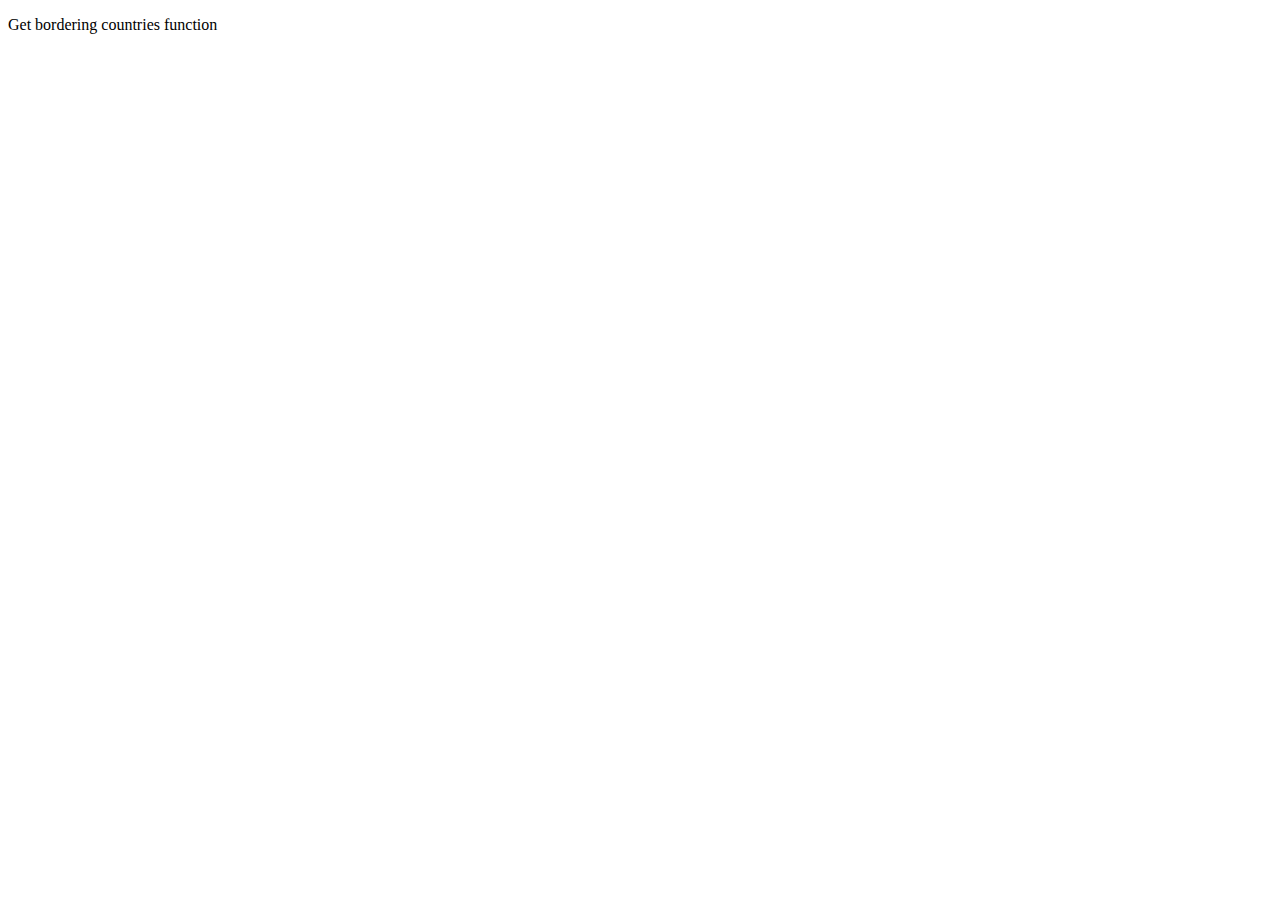
<file: homework#5/index.html>
<!DOCTYPE html>
<html lang="en">
<head>
    <meta charset="UTF-8">
    <meta http-equiv="X-UA-Compatible" content="IE=edge">
    <meta name="viewport" content="width=device-width, initial-scale=1.0">
    <title>Document</title>
</head>
<body>
    <p>Get bordering countries function</p>
    <script src="index.js"></script>
</body>
</html>
</file>
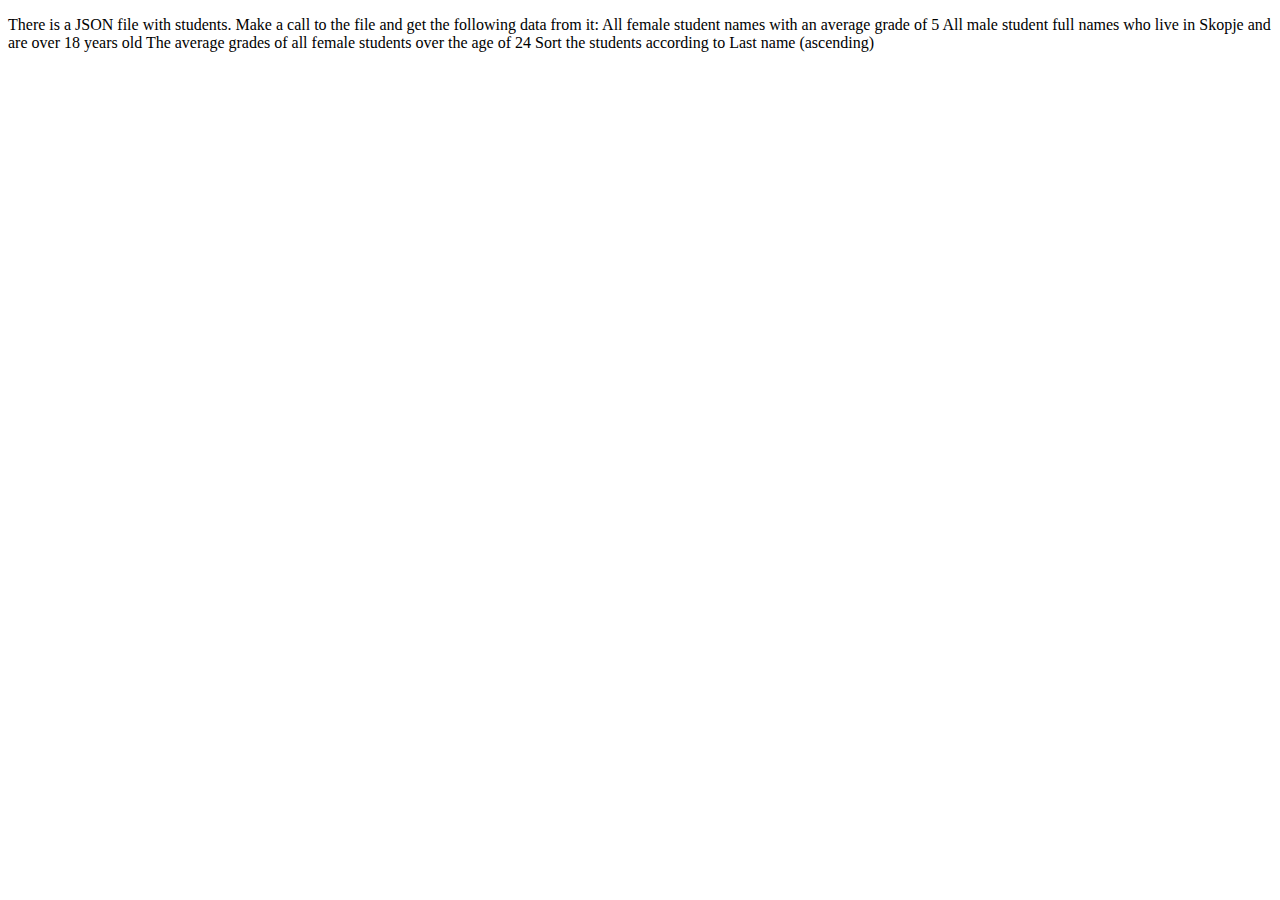
<file: homework #4/homework.html>
<!DOCTYPE html>
<html lang="en">
<head>
    <meta charset="UTF-8">
    <meta http-equiv="X-UA-Compatible" content="IE=edge">
    <meta name="viewport" content="width=device-width, initial-scale=1.0">
    <title>Document</title>
</head>
<body>
    <p>There is a JSON file with students. Make a call to the file and get the following data from it:

        All female student names with an average grade of 5
        All male student full names who live in Skopje and are over 18 years old
        The average grades of all female students over the age of 24
        Sort the students according to Last name (ascending)</p>
    
    <script src="homework.js"></script>
</body>
</html>
</file>
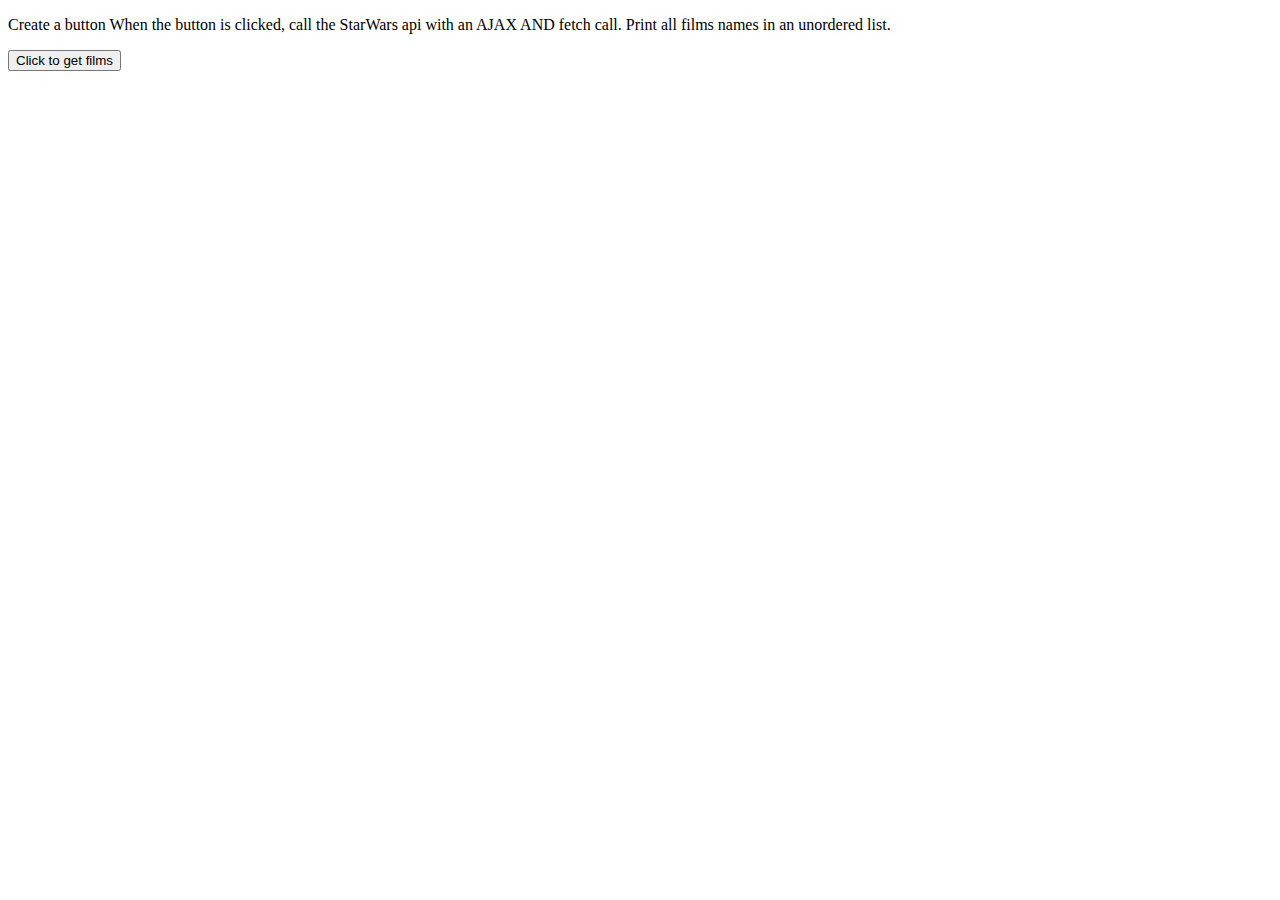
<file: homework #02/task01/task01.html>
<!DOCTYPE html>
<html lang="en">
<head>
    <meta charset="UTF-8">
    <meta http-equiv="X-UA-Compatible" content="IE=edge">
    <meta name="viewport" content="width=device-width, initial-scale=1.0">
    <title>Document</title>
</head>
<body>
    <p>Create a button When the button is clicked, call the StarWars api with an AJAX AND fetch call.
        Print all films names in an unordered list.</p>
    <button id="submit">Click to get films</button>
    <ul id="list"></ul>

    <script src="./jquery-3.6.3.js"></script>
    <script src="./task01.js"></script>
    
</body>
</html>
</file>
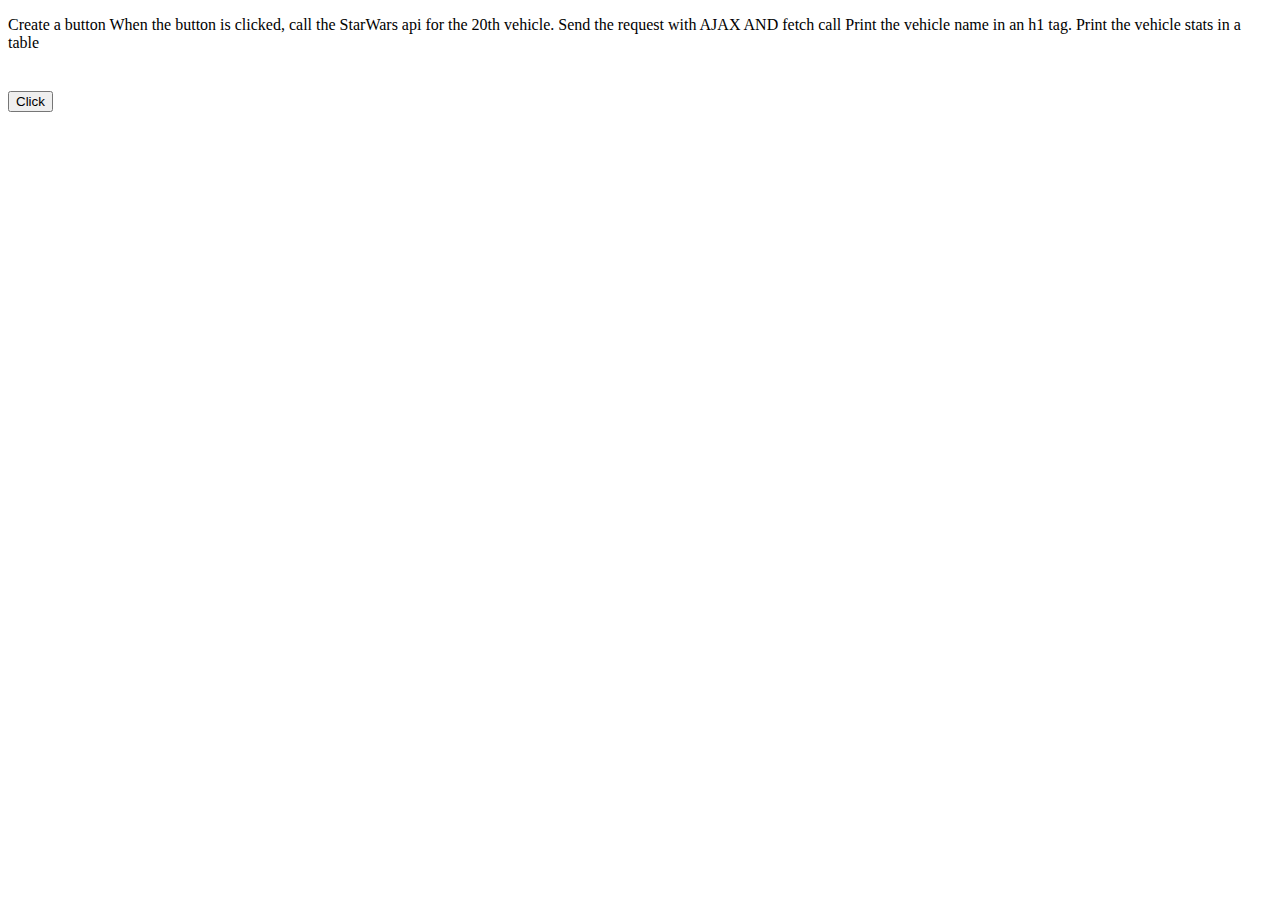
<file: homework #02/task02/task02.html>
<!DOCTYPE html>
<html lang="en">
<head>
    <meta charset="UTF-8">
    <meta http-equiv="X-UA-Compatible" content="IE=edge">
    <meta name="viewport" content="width=device-width, initial-scale=1.0">
    <title>Document</title>
</head>
<body>
    <p>Create a button When the button is clicked, call the StarWars api for the 20th vehicle. Send the request with AJAX AND fetch call
        Print the vehicle name in an h1 tag.
        Print the vehicle stats in a table</p>
    
    <h1 id="vehicleNameHeader"></h1>
    <br>
    <button id="submit">Click</button>
    <br>
    <table id="statsTable">
        <tbody>

        </tbody>
    </table>
    
    
    <script src="./jquery-3.6.3.js"></script>
    <script src="./task02.js"></script>
</body>
</html>
</file>
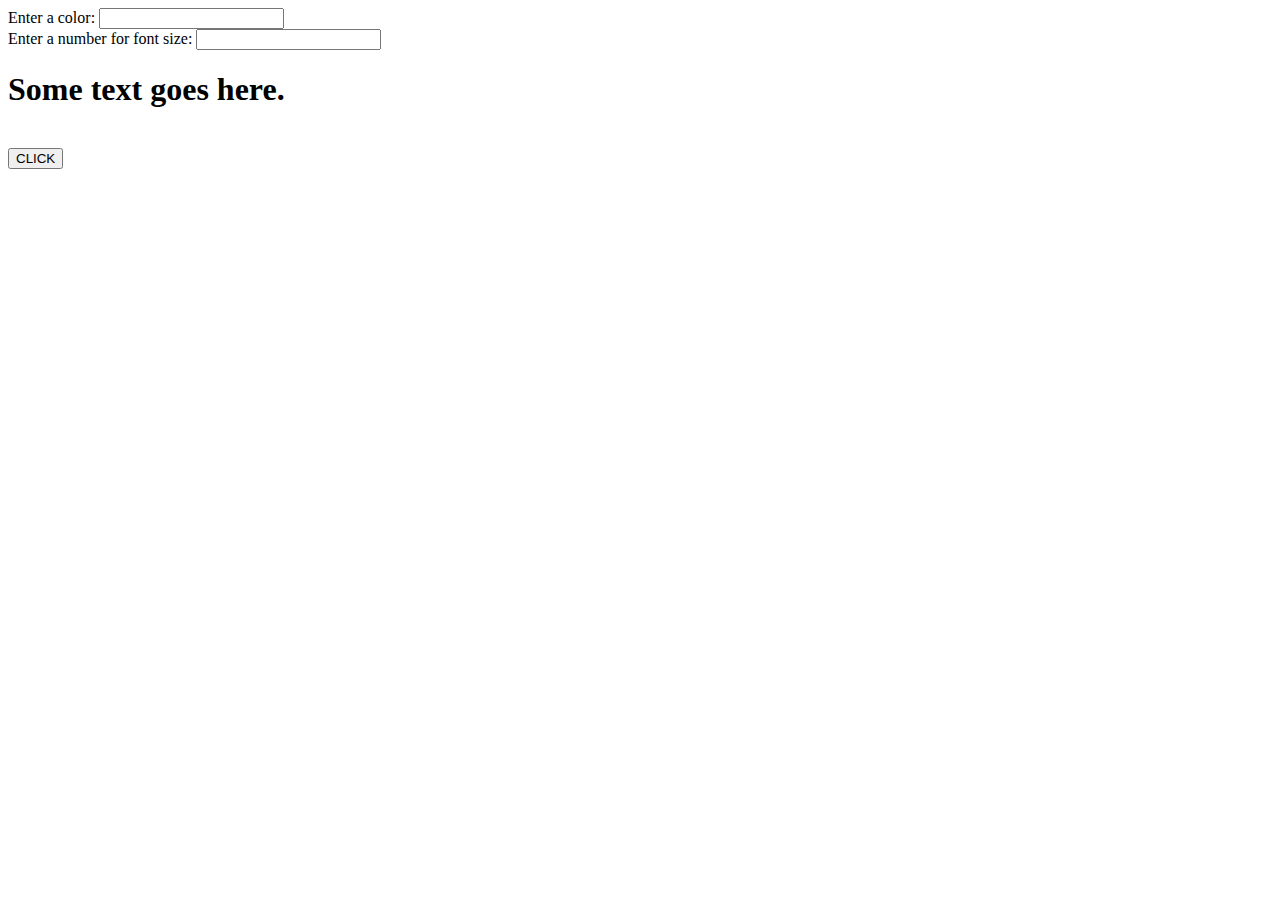
<file: homework #03/task01/task01.html>
<!DOCTYPE html>
<html lang="en">
<head>
    <meta charset="UTF-8">
    <meta http-equiv="X-UA-Compatible" content="IE=edge">
    <meta name="viewport" content="width=device-width, initial-scale=1.0">
    <title>Document</title>
</head>
<body>
    <label for="colorInput">Enter a color:</label>
    <input type="text" id="colorInput">
    <br>
    <label for="fontSizeInput">Enter a number for font size:</label>
    <input type="number" id="fontSizeInput">
    <br>
    <h1 id="resultHeader">Some text goes here.</h1>
    <br>
    <button id="submitBtn">CLICK</button>

    <script src="./task01.js"></script>
</body>
</html>
</file>
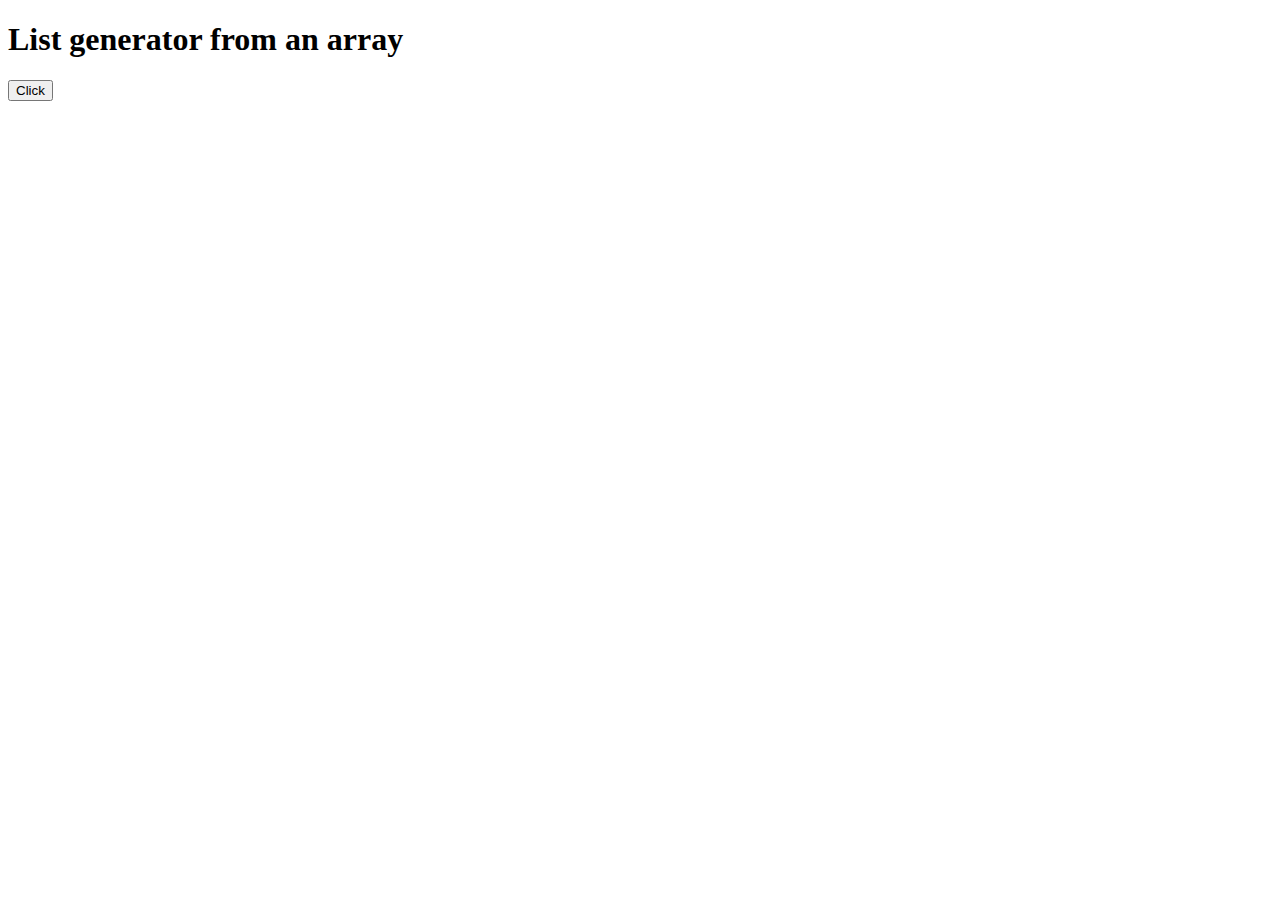
<file: JS advance homework/Homework #01/task02/task02.html>
<!DOCTYPE html>
<html lang="en">
<head>
    <meta charset="UTF-8">
    <meta http-equiv="X-UA-Compatible" content="IE=edge">
    <meta name="viewport" content="width=device-width, initial-scale=1.0">
    <title>Document</title>
</head>
<body>
    <h1>List generator from an array</h1>
    <ul id="emptyList"></ul>
    <button id="btn">Click</button>

    <script src="./task02.js"></script>
</body>
</html>
</file>
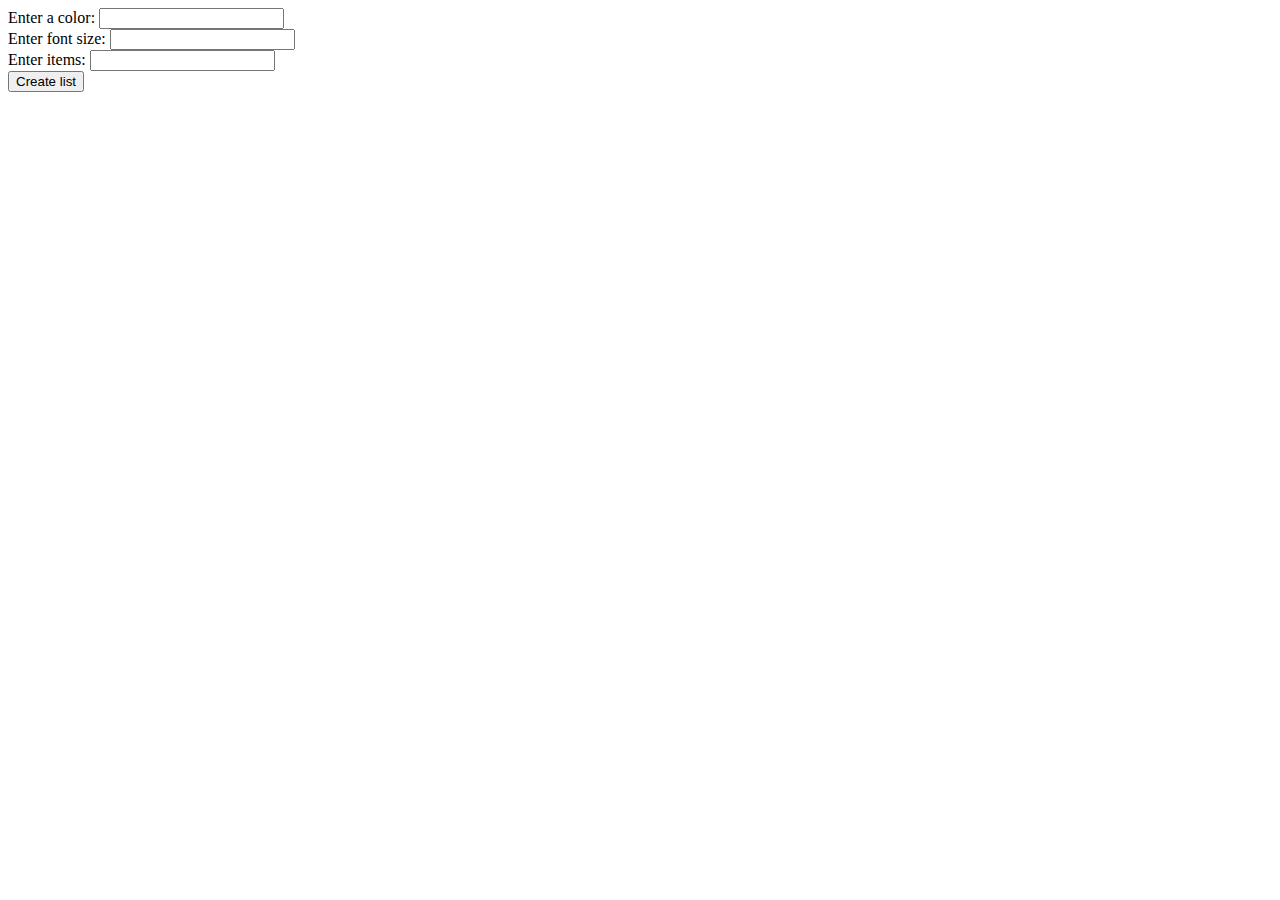
<file: JS advance homework/Homework #01/task03/task03.html>
<!DOCTYPE html>
<html lang="en">
<head>
    <meta charset="UTF-8">
    <meta http-equiv="X-UA-Compatible" content="IE=edge">
    <meta name="viewport" content="width=device-width, initial-scale=1.0">
    <title>List Generator dynamically from inputs</title>
    
</head>
<body>
    <label for="colorInput">Enter a color:</label>
    <input type="text" id="colorInput">
    <br>
    <label for="fontSizeInput">Enter font size:</label>
    <input type="number" id="fontSizeInput">
    <br>
    <label for="itemsInput">Enter items:</label>
    <input type="text" id="itemsInput">
    <br>
    <button id="btn">Create list</button>
    <div id="resultDiv"></div>
    
    
    <script src="./task03.js"></script>
</body>
</html>
</file>
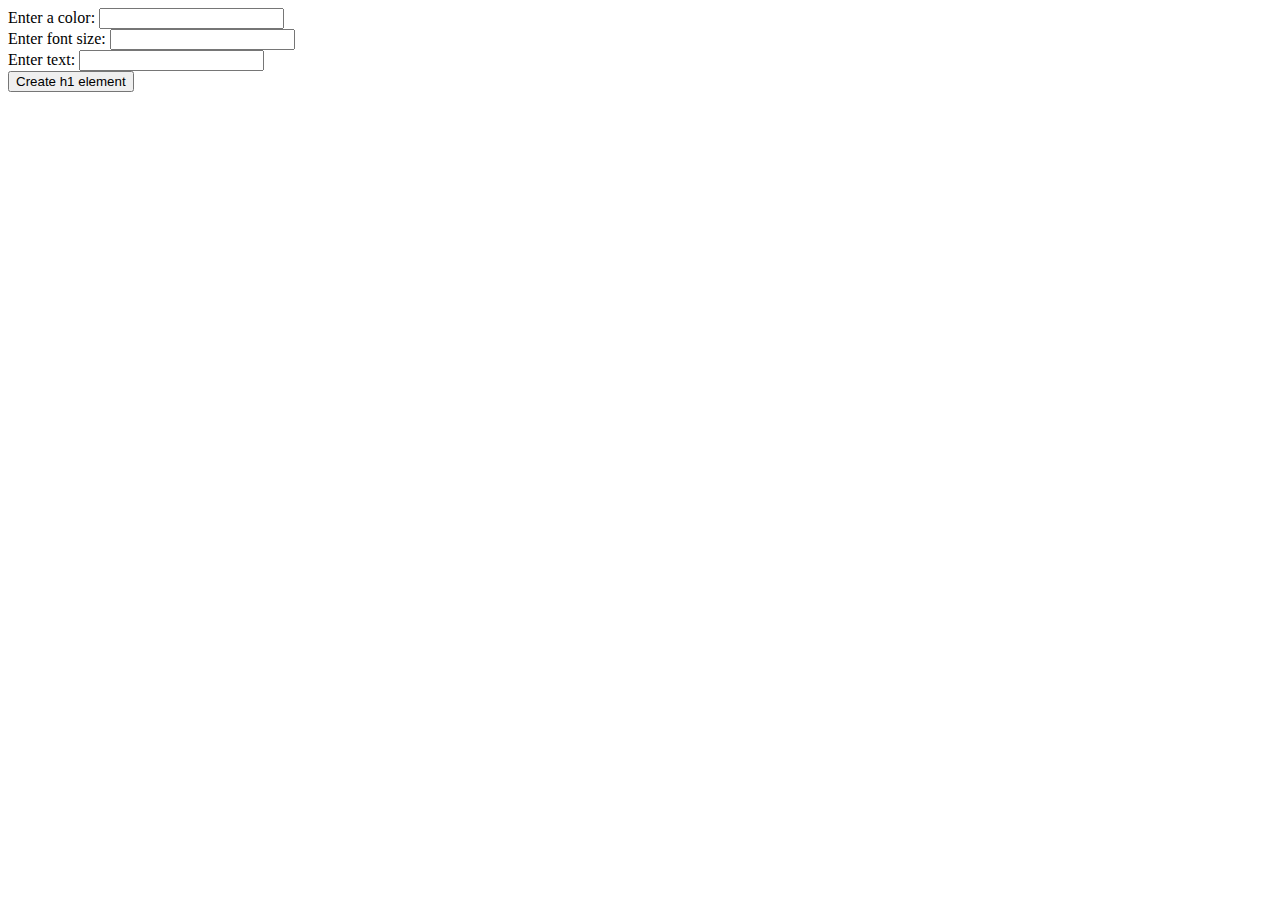
<file: JS advance homework/Homework #01/task04/task04.html>
<!DOCTYPE html>
<html lang="en">
<head>
    <meta charset="UTF-8">
    <meta http-equiv="X-UA-Compatible" content="IE=edge">
    <meta name="viewport" content="width=device-width, initial-scale=1.0">
    <title>Title Generator</title>
</head>
<body>
    <label for="colorInput">Enter a color:</label>
    <input type="text" id="colorInput">
    <br>
    <label for="fontSize">Enter font size:</label>
    <input type="number" id="fontSize">
    <br>
    <label for="textInput">Enter text:</label>
    <input type="text" id="textInput">
    <br>
    <button id="createHeader">Create h1 element</button>
    <div id="getHeader"></div>

    <script src="./task04.js"></script>
</body>
</html>
</file>
